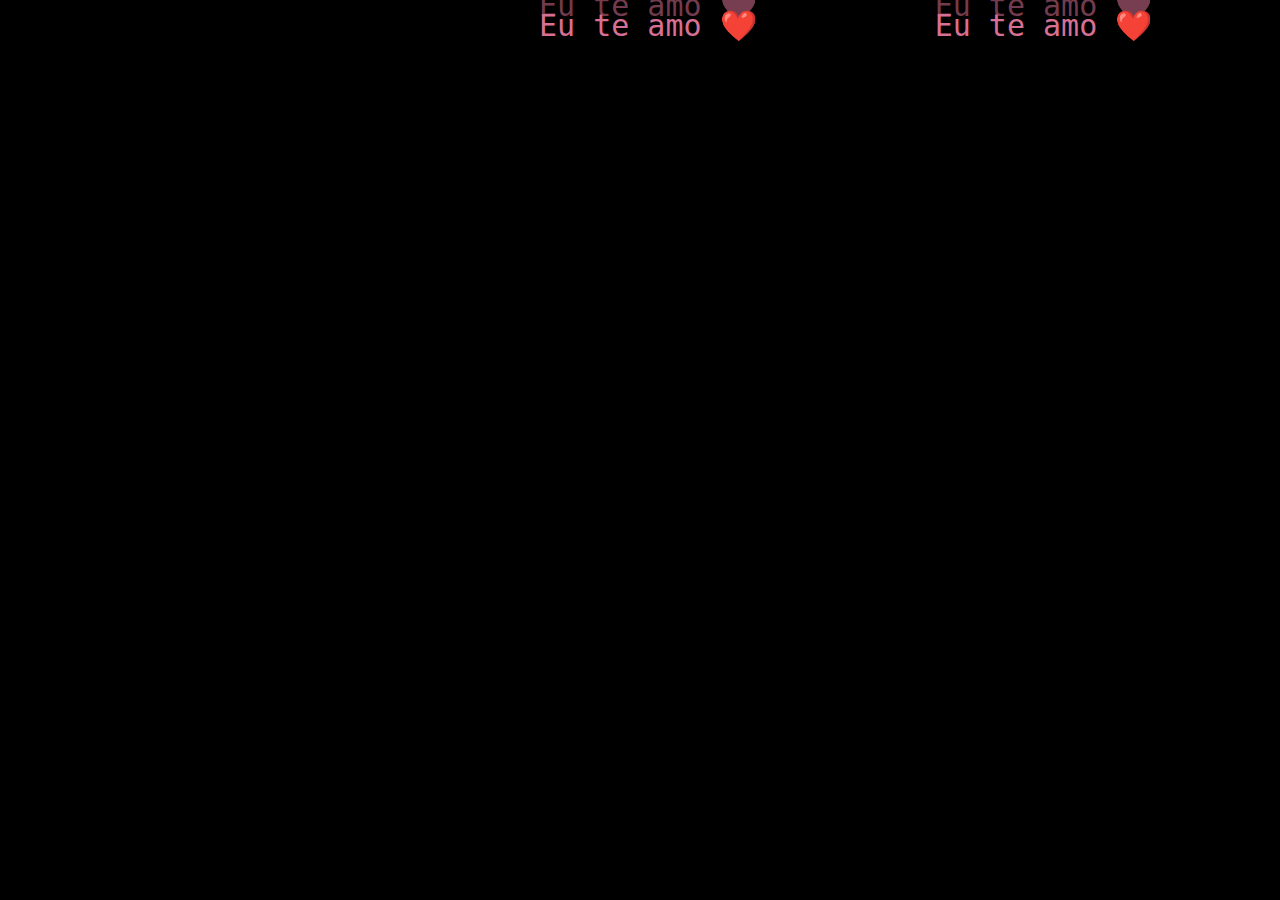
<file: amor.html>
<!DOCTYPE html>
<html lang="en">
<head>
    <meta charset="UTF-8">
    <meta name="viewport" content="width=device-width, initial-scale=1.0">
    <style>
        body{
            background-color:  black;
            overflow: hidden;
            color: rgb(216, 112, 147);
            font-family: monospace;
        }

        .text {
            text-shadow: 0px -20px 0px rgba(216, 112, 147, 0.548);
            position: absolute;
            font-size: 30px;
            animation: fall linear infinite;
        }

        @keyframes fall {
            from { transform: translateY(-50px); opacity: 1; }
            to { transform: translateY(100vh); opacity: 0; }
        }


    </style>
    <title>Para meu maior AMOR<33333</title>
</head>
<body>
    <script>
    function createText() {
        const text = document.createElement("div");
        text.className = "text";
        text.innerText = "Eu te amo ❤️";
        document.body.appendChild(text);

        const xPos = Math.random() * window.innerWidth;
        text.style.left = xPos + "px";
        text.style.animationDuration = (2 + Math.random() * 3) + "s";

        setTimeout(() => text.remove(), 5000);
    }

    setInterval(createText, 300);
</script>
</body>
</html>
</file>
